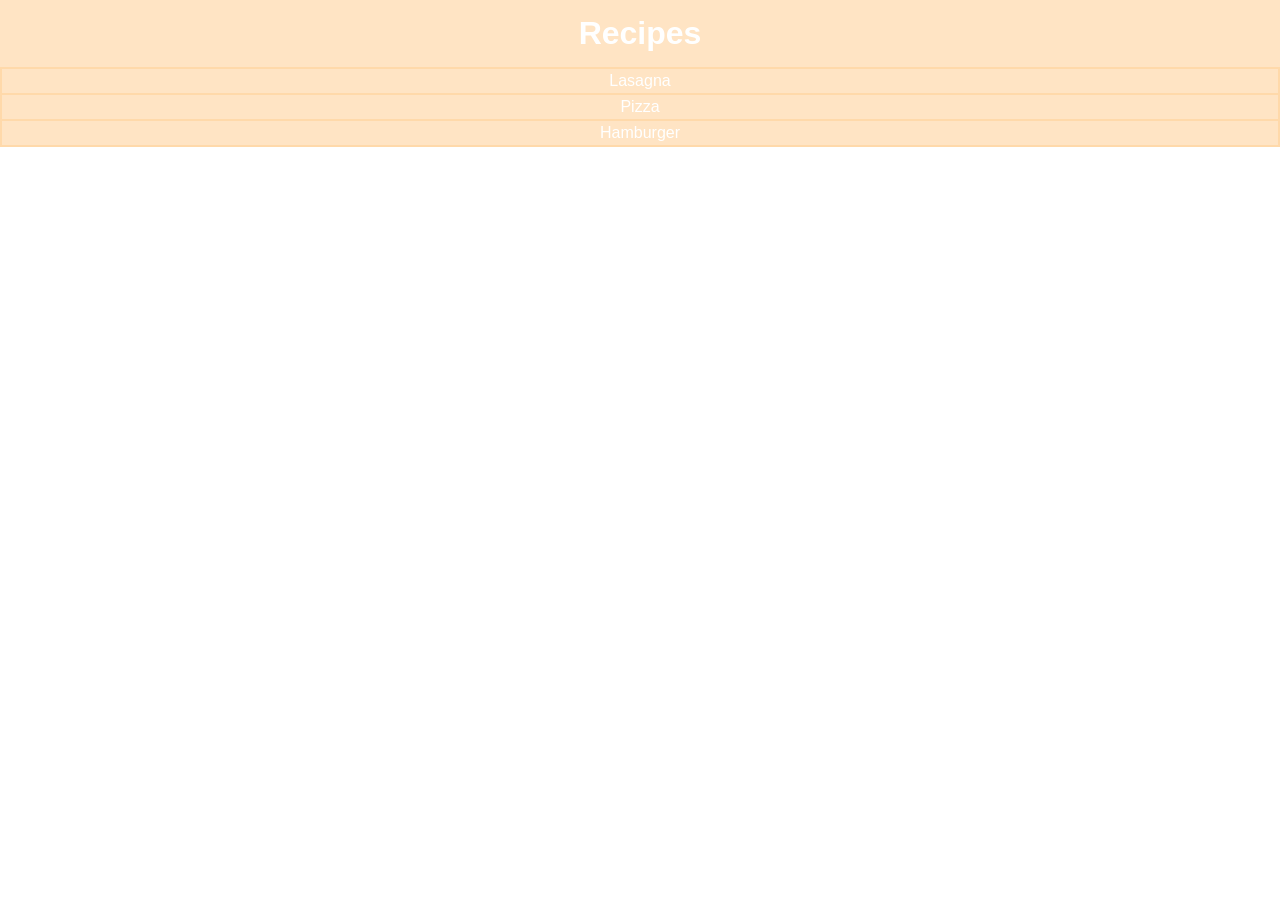
<file: index.html>
<!DOCTYPE html>
<html lang="en">

<head>
  <meta charset="UTF-8">
  <meta name="viewport" content="width=device-width, initial-scale=1.0">
  <title>Recipes</title>
  <link rel="stylesheet" href="styles.css">
</head>

<body>
  <h1>Recipes</h1>
  <ul class="links">
    <li><a href="./recipes/lasagna.html">Lasagna</a></li>
    <li><a href="#">Pizza</a></li>
    <li><a href="#">Hamburger</a></li>
  </ul>

</body>

</html>
</file>
<file: styles.css>
* {
  font-family: 'Lucida Sans', 'Lucida Sans Regular', 'Lucida Grande', 'Lucida Sans Unicode', Geneva, Verdana, sans-serif;
  margin: 0;
  padding: 0;
}

h1 {
  text-align: center;
  background-color: bisque;
  color: white;
  padding: 15px;
}

.links {
  list-style-type: none;
  background-color: bisque;
  border: 1px solid rgb(255, 217, 170);
  text-align: center;
}

a {
  text-decoration: none;
  background-color: bisque;
  text-align: center;
  color: white;
  display: block;
  padding: 3px;
  border: 1px solid rgb(255, 217, 170);
}
</file>
